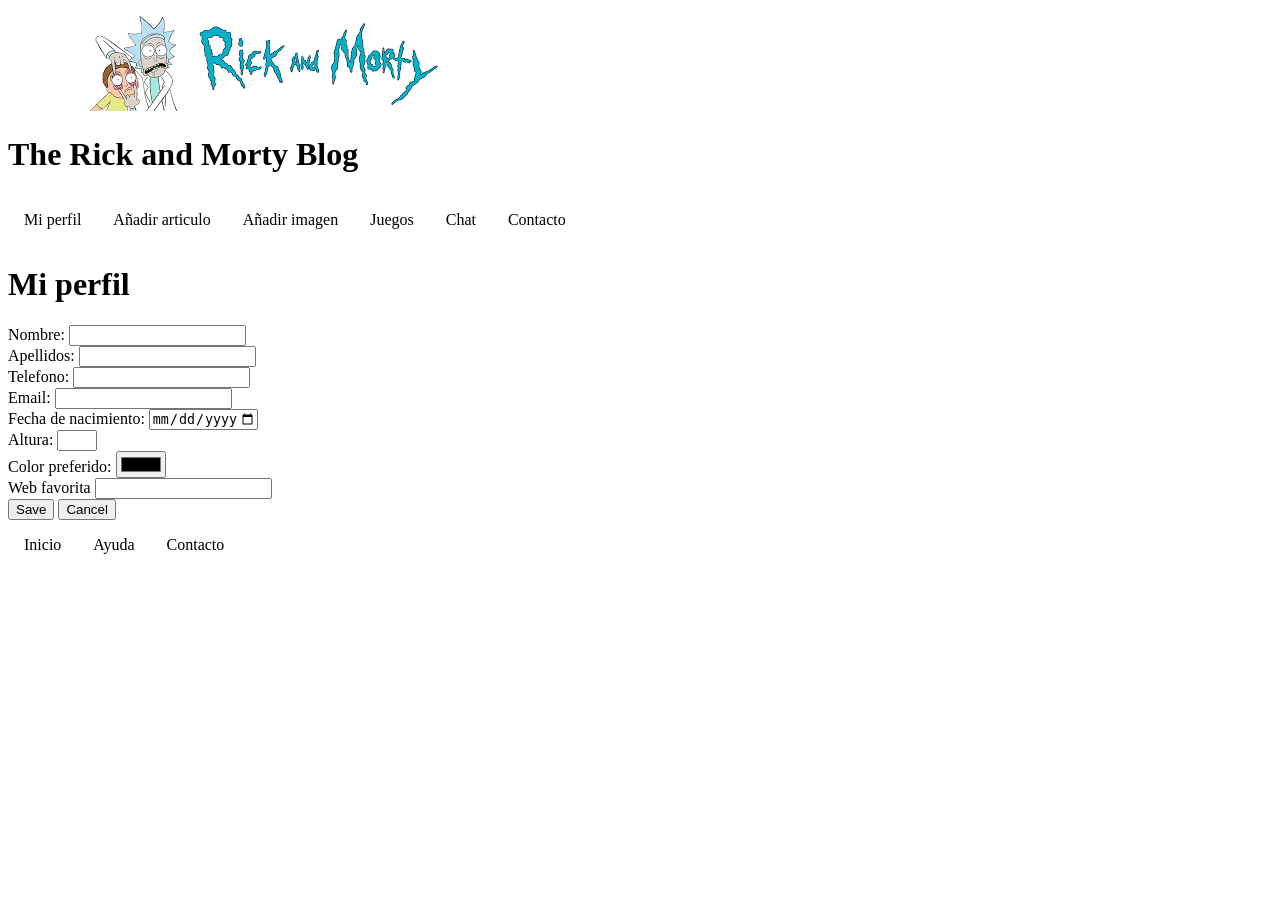
<file: Tema 1 - HTML5/registro.html>
<!doctype html>

<html lang="es-ES">

<head>
	<style type="text/css" media="screen">
		ul {
			list-style-type: none;
			margin: 0;
			padding: 0;
			overflow: hidden;
			background: white;
		}

		li {
			float: left;
		}

		li a {
			display: block;
			color: black;
			text-align: center;
			padding: 16px;
			text-decoration: none;
		}

		li a:hover {
			background-color: white;
		}
	</style>
	<meta charset="utf-8">
	<meta name="viewport" content="width=device-width, initial-scale=1.0">

	<title>The Rick and Morty Blog</title>
	<meta name="description" content="El blog más increible de todo el multiverso">
	<meta name="author" content="Francisco José Aguilar, Juan Manuel Bécares">
</head>

<body>
	<header id="header" class="">
		<a href="index.html">
		  <img src="./images/logo_rick_and_morty.png" alt="imagen de cabecera, Rick y Morty">
		</a>
		<h1>The Rick and Morty Blog</h1>
		<nav>
			<ul>
				<li>
					<a href="registro.html" title="Mi perfil">Mi perfil</a>
				</li>
				<li>
					<a href="#" title="Añadir articulo">Añadir articulo</a>
				</li>
				<li>
					<a href="#" title="Añadir imagen">Añadir imagen</a>
				</li>
				<li>
					<a href="#" title="Juegos">Juegos</a>
				</li>
				<li>
					<a href="#" title="Chat">Chat</a>
				</li>
				<li>
					<a href="#" title="Contacto">Contacto</a>
				</li>
			</ul>
		</nav>
	</header>
	<main>
		<header id="header" class="">
			<h1>Mi perfil</h1>
		</header>
		<div>
			<form action="perfil" action="#" method="post" accept-charset="utf-8">
				<div>
					<label for="firstname">Nombre:</label>
					<input type="text" id="firstname" name="firstname" minlength="10" maxlength="150" required>
				</div>
				<div>	
					<label for="lastname">Apellidos:</label>
					<input type="text" id="lastname" name="lastname" minlength="10" maxlength="150" value="" placeholder="" required>
				</div>

				<div>
					<label for="telephone">Telefono:</label>
					<input type="number" id="telephone" name="telephone" minlength="9" maxlength="9" size="9" value="" placeholder="" pattern="[0-9]{9}" required>
				</div>
				<div>
					<label for="email">Email:</label>
					<input type="email" id="email" name="email" value="" placeholder="" required>
				</div>
				<div>
					<label for="birthday">Fecha de nacimiento:</label>
					<input type="date" id="birthday" name="birthday" value="" placeholder="" min="1900-01-01" max="2018-01-01" required pattern="(?:(?:0[1-9]|1[0-2])[\/\\-. ]?(?:0[1-9]|[12][0-9])|(?:(?:0[13-9]|1[0-2])[\/\\-. ]?30)|(?:(?:0[13578]|1[02])[\/\\-. ]?31))[\/\\-. ]?(?:19|20)[0-9]{2}">
				</div>
				<div>
					<label for="height">Altura:</label>
					<input type="number" id="height" name="height" value="" placeholder="" min="1" max="3">
				</div>
				<div>
					<label for="favcolor">Color preferido:</label>
					<input type="color" id="favcolor" name="favcolor" value="" placeholder="">
				</div>
				<div>
					<label for="favweb">Web favorita</label>
					<input type="url" id="favweb" name="favweb" value="" placeholder="" required pattern="https?://.+">
				</div>
				<div>
					<input type="submit" name="Save" value="Save">
					<input type="submit" name="Cancel" value="Cancel">
				</div>
			</form>
		</div>
		<div>

		</div>
	</main>
	<footer>
		<ul>
			<li><a href="index.html" title="Inicio">Inicio</a></li>
			<li><a href="#" title="Ayuda">Ayuda</a></li>
			<li><a href="#" title="Contacto">Contacto</a></li>
		</ul>
	</footer>

</body>

</html>
</file>
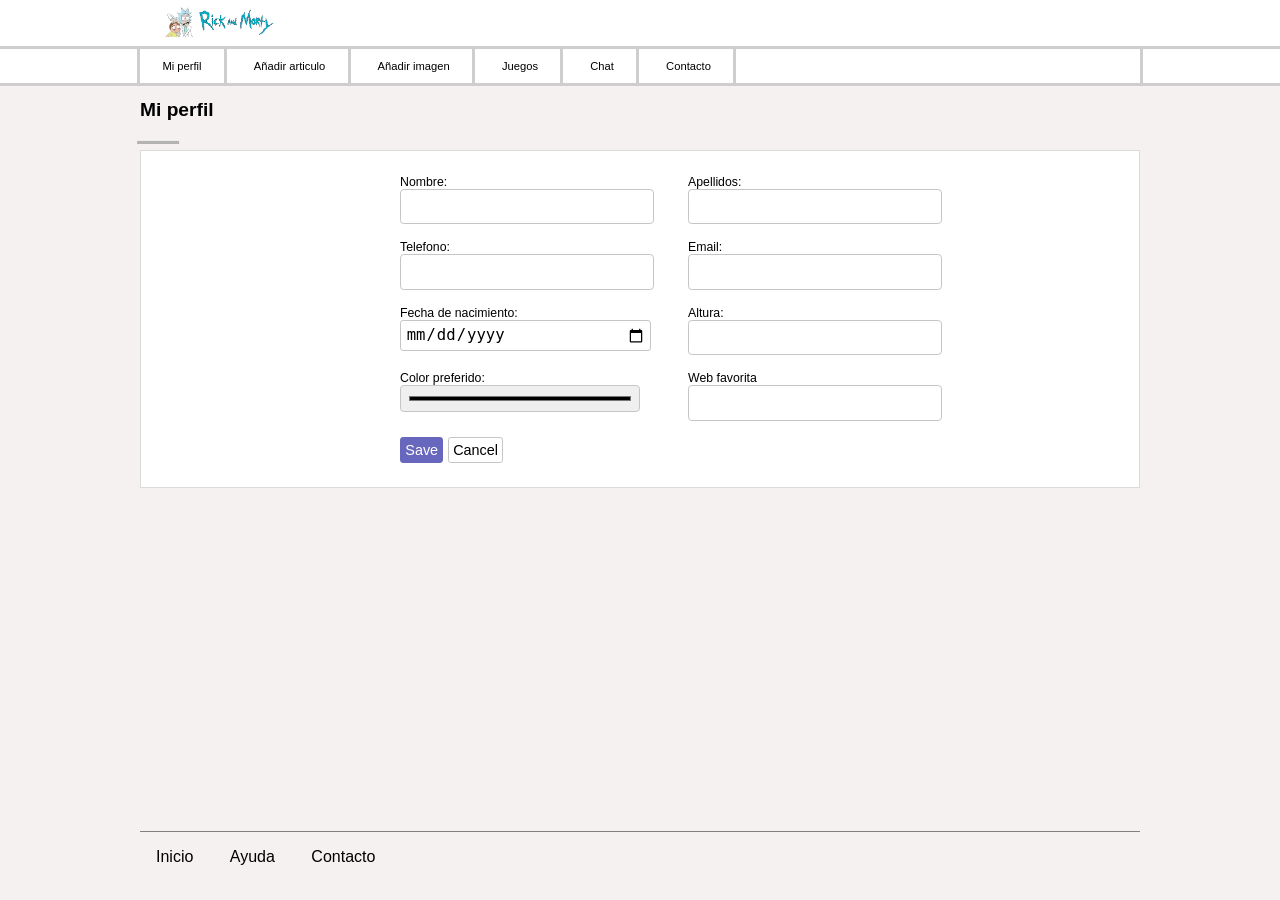
<file: Tema 2 - CSS/1 - Layout/registro.html>
<!doctype html>

<html lang="es-ES">

<head>
	<meta charset="utf-8">
	<meta name="viewport" content="width=device-width, initial-scale=1.0">

	<title>The Rick and Morty Blog</title>
	<meta name="description" content="El blog más increible de todo el multiverso">
	<meta name="author" content="Francisco José Aguilar, Juan Manuel Bécares">

	<link rel="stylesheet" href="./CSS/global.css">
	<link rel="stylesheet" href="./CSS/registro.css">
</head>

<body>
	<header id="header" class="header">
		<div class="header-superior">
			<a href="index.html">
				<img class="header-superior__image" src="./images/logo_rick_and_morty.png" alt="imagen de cabecera, Rick y Morty">
			</a>
			<h1 class="header-superior__title">The Rick and Morty Blog</h1>
		</div>
		<nav class="header-nav">
			<div class="header-nav__center">
				<a class="header-nav__link" href="registro.html" title="Mi perfil">Mi perfil</a>
				<a class="header-nav__link" href="article.html" title="Añadir articulo">Añadir articulo</a>
				<a class="header-nav__link" href="#" title="Añadir imagen">Añadir imagen</a>
				<a class="header-nav__link" href="#" title="Juegos">Juegos</a>
				<a class="header-nav__link" href="#" title="Chat">Chat</a>
				<a class="header-nav__link" href="#" title="Contacto">Contacto</a>
			</div>
		</nav>
	</header>
	
	<main class="main">
		<div class="main-wrapper">
			<header class="main-wrapper__titulo">
				<h1>Mi perfil</h1>
			</header>
			<div class="main-wrapper__contenido">
				<form
						class="perfil-formulario" 
						action="perfil" 
						action="#" 
						method="post" 
						accept-charset="utf-8">
					<div class="perfil-formulario__firstname">
						<label for="firstname">Nombre:</label>
						<input type="text" id="firstname" name="firstname" minlength="10" maxlength="150" required>
					</div>
					<div class="perfil-formulario__lastname">	
						<label for="lastname">Apellidos:</label>
						<input type="text" id="lastname" name="lastname" minlength="10" maxlength="150" value="" placeholder="" required>
					</div>

					<div class="perfil-formulario__telephone">
						<label for="telephone">Telefono:</label>
						<input type="number" id="telephone" name="telephone" minlength="9" maxlength="9" size="9" value="" placeholder="" pattern="[0-9]{9}" required>
					</div>
					<div class="perfil-formulario__email">
						<label for="email">Email:</label>
						<input type="email" id="email" name="email" value="" placeholder="" required>
					</div>
					<div class="perfil-formulario__birthday">
						<label for="birthday">Fecha de nacimiento:</label>
						<input type="date" id="birthday" name="birthday" value="" placeholder="" min="1900-01-01" max="2018-01-01" required pattern="(?:(?:0[1-9]|1[0-2])[\/\\-. ]?(?:0[1-9]|[12][0-9])|(?:(?:0[13-9]|1[0-2])[\/\\-. ]?30)|(?:(?:0[13578]|1[02])[\/\\-. ]?31))[\/\\-. ]?(?:19|20)[0-9]{2}">
					</div>
					<div class="perfil-formulario__height">
						<label for="height">Altura:</label>
						<input type="number" id="height" name="height" value="" placeholder="" min="1" max="3">
					</div>
					<div class="perfil-formulario__favcolor">
						<label for="favcolor">Color preferido:</label>
						<input type="color" id="favcolor" name="favcolor" value="" placeholder="">
					</div>
					<div class="perfil-formulario__favweb">
						<label for="favweb">Web favorita</label>
						<input type="url" id="favweb" name="favweb" value="" placeholder="" required pattern="https?://.+">
					</div>
					<div class="perfil-formulario__buttons">
						<input class="perfil-formulario__button perfil-formulario__button--save" type="submit" name="Save" value="Save">
						<input class="perfil-formulario__button perfil-formulario__button--cancel" type="submit" name="Cancel" value="Cancel">
					</div>
				</form>
			</div>
		</div>
	</main>
	<footer class="footer">
		<nav class="footer-nav">
			<a class="footer-nav__link" href="index.html" title="Inicio">Inicio</a>
			<a class="footer-nav__link" href="#" title="Ayuda">Ayuda</a>
			<a class="footer-nav__link" href="#" title="Contacto">Contacto</a>
		</nav>
	</footer>

</body>
</html>
</file>
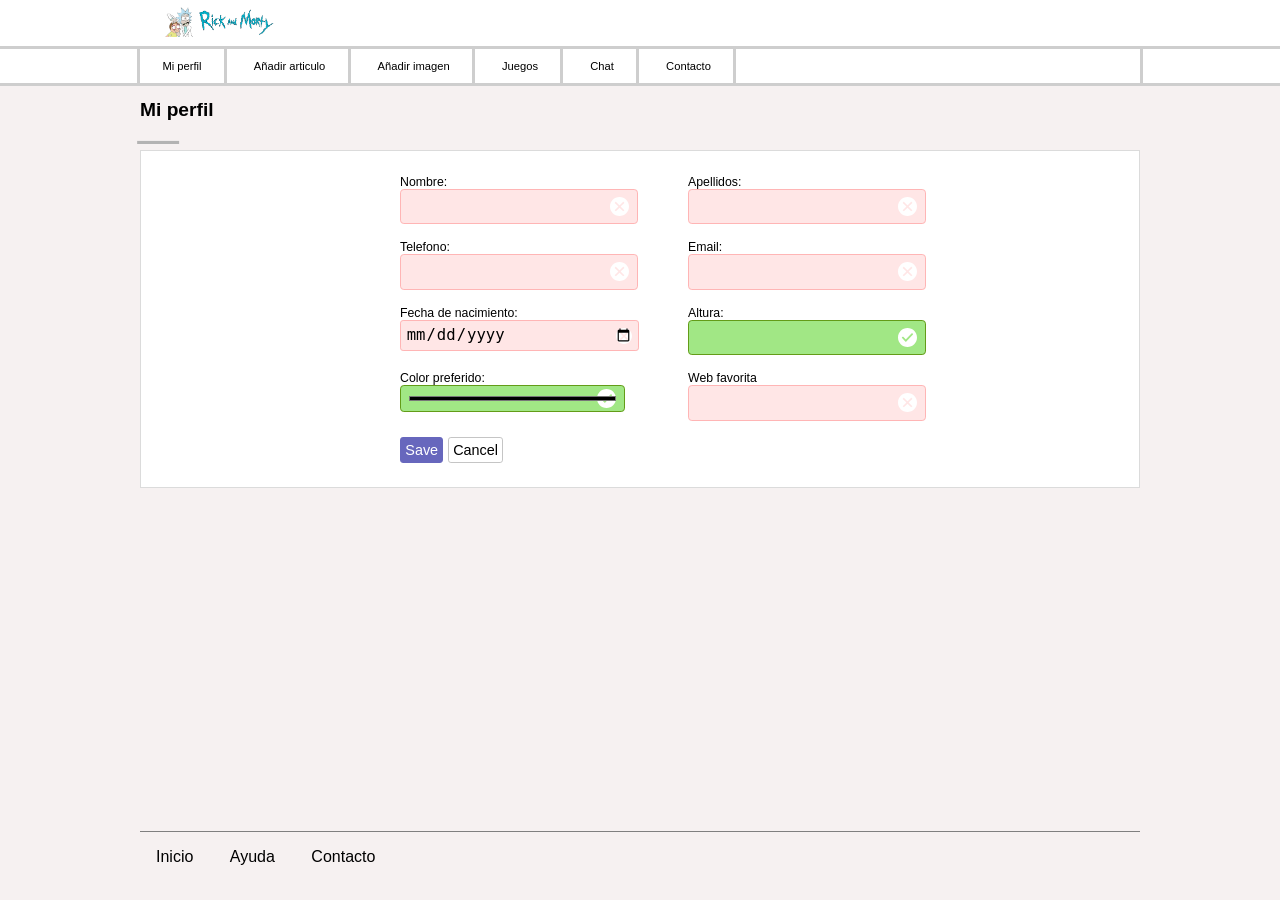
<file: Tema 2 - CSS/2 - Formularios/registro.html>
<!doctype html>

<html lang="es-ES">

<head>
	<meta charset="utf-8">
	<meta name="viewport" content="width=device-width, initial-scale=1.0">

	<title>The Rick and Morty Blog</title>
	<meta name="description" content="El blog más increible de todo el multiverso">
	<meta name="author" content="Francisco José Aguilar, Juan Manuel Bécares">

	<link rel="stylesheet" href="./CSS/global.css">
	<link rel="stylesheet" href="./CSS/registro.css">
</head>

<body>
	<header id="header" class="header">
		<div class="header-superior">
			<a href="index.html">
				<img class="header-superior__image" src="./images/logo_rick_and_morty.png" alt="imagen de cabecera, Rick y Morty">
			</a>
			<h1 class="header-superior__title">The Rick and Morty Blog</h1>
		</div>
		<nav class="header-nav">
			<div class="header-nav__center">
				<a class="header-nav__link" href="registro.html" title="Mi perfil">Mi perfil</a>
				<a class="header-nav__link" href="article.html" title="Añadir articulo">Añadir articulo</a>
				<a class="header-nav__link" href="#" title="Añadir imagen">Añadir imagen</a>
				<a class="header-nav__link" href="#" title="Juegos">Juegos</a>
				<a class="header-nav__link" href="#" title="Chat">Chat</a>
				<a class="header-nav__link" href="#" title="Contacto">Contacto</a>
			</div>
		</nav>
	</header>
	
	<main class="main">
		<div class="main-wrapper">
			<header class="main-wrapper__titulo">
				<h1>Mi perfil</h1>
			</header>
			<div class="main-wrapper__contenido">
				<form
						class="perfil-formulario" 
						action="perfil" 
						action="#" 
						method="post" 
						accept-charset="utf-8">
					<div class="perfil-formulario__firstname">
						<label for="firstname">Nombre:</label>
						<input type="text" id="firstname" name="firstname" minlength="10" maxlength="150" required>
					</div>
					<div class="perfil-formulario__lastname">	
						<label for="lastname">Apellidos:</label>
						<input type="text" id="lastname" name="lastname" minlength="10" maxlength="150" value="" placeholder="" required>
					</div>

					<div class="perfil-formulario__telephone">
						<label for="telephone">Telefono:</label>
						<input type="number" id="telephone" name="telephone" minlength="9" maxlength="9" size="9" value="" placeholder="" pattern="[0-9]{9}" required>
					</div>
					<div class="perfil-formulario__email">
						<label for="email">Email:</label>
						<input type="email" id="email" name="email" value="" placeholder="" required>
					</div>
					<div class="perfil-formulario__birthday">
						<label for="birthday">Fecha de nacimiento:</label>
						<input type="date" id="birthday" name="birthday" value="" placeholder="" min="1900-01-01" max="2018-01-01" required pattern="(?:(?:0[1-9]|1[0-2])[\/\\-. ]?(?:0[1-9]|[12][0-9])|(?:(?:0[13-9]|1[0-2])[\/\\-. ]?30)|(?:(?:0[13578]|1[02])[\/\\-. ]?31))[\/\\-. ]?(?:19|20)[0-9]{2}">
					</div>
					<div class="perfil-formulario__height">
						<label for="height">Altura:</label>
						<input type="number" id="height" name="height" value="" placeholder="" min="1" max="3">
					</div>
					<div class="perfil-formulario__favcolor">
						<label for="favcolor">Color preferido:</label>
						<input type="color" id="favcolor" name="favcolor" placeholder="">
					</div>
					<div class="perfil-formulario__favweb">
						<label for="favweb">Web favorita</label>
						<input type="url" id="favweb" name="favweb" value="" placeholder="" required pattern="https?://.+">
					</div>
					<div class="perfil-formulario__buttons">
						<input class="perfil-formulario__button perfil-formulario__button--save" type="submit" name="Save" value="Save">
						<input class="perfil-formulario__button perfil-formulario__button--cancel" type="submit" name="Cancel" value="Cancel">
					</div>
				</form>
			</div>
		</div>
	</main>
	<footer class="footer">
		<nav class="footer-nav">
			<a class="footer-nav__link" href="index.html" title="Inicio">Inicio</a>
			<a class="footer-nav__link" href="#" title="Ayuda">Ayuda</a>
			<a class="footer-nav__link" href="#" title="Contacto">Contacto</a>
		</nav>
	</footer>

</body>
</html>
</file>
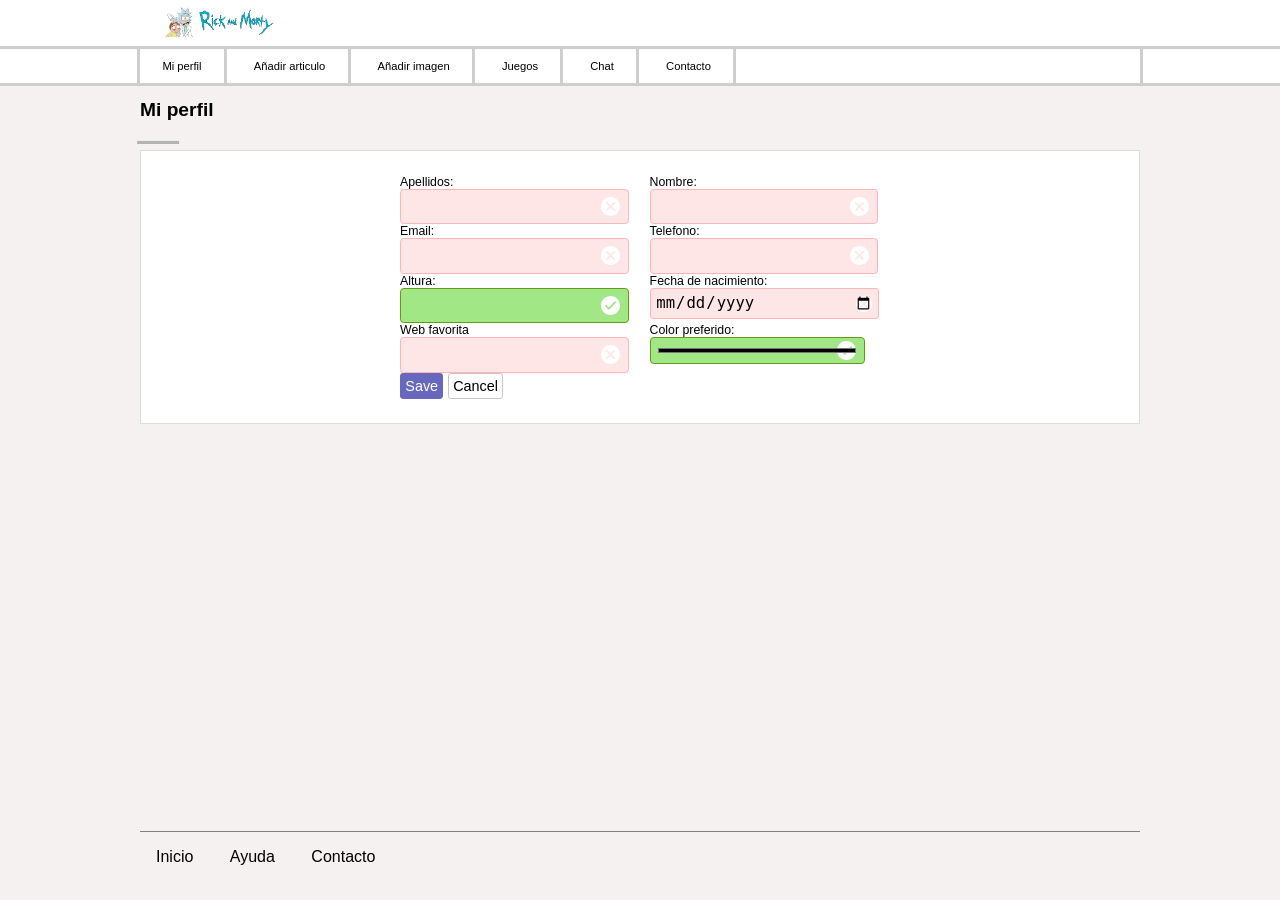
<file: Tema 2 - CSS/2 - Formularios_animations/registro.html>
<!doctype html>

<html lang="es-ES">

<head>
	<meta charset="utf-8">
	<meta name="viewport" content="width=device-width, initial-scale=1.0">

	<title>The Rick and Morty Blog</title>
	<meta name="description" content="El blog más increible de todo el multiverso">
	<meta name="author" content="Francisco José Aguilar, Juan Manuel Bécares">

	<link rel="stylesheet" href="./CSS/global.css">
	<link rel="stylesheet" href="./CSS/registro.css">
</head>

<body>
	<header id="header" class="header">
		<div class="header-superior">
			<a href="index.html">
				<img class="header-superior__image" src="./images/logo_rick_and_morty.png" alt="imagen de cabecera, Rick y Morty">
			</a>
			<h1 class="header-superior__title">The Rick and Morty Blog</h1>
		</div>
		<nav class="header-nav">
			<div class="header-nav__center">
				<a class="header-nav__link" href="registro.html" title="Mi perfil">Mi perfil</a>
				<a class="header-nav__link" href="article.html" title="Añadir articulo">Añadir articulo</a>
				<a class="header-nav__link" href="#" title="Añadir imagen">Añadir imagen</a>
				<a class="header-nav__link" href="#" title="Juegos">Juegos</a>
				<a class="header-nav__link" href="#" title="Chat">Chat</a>
				<a class="header-nav__link" href="#" title="Contacto">Contacto</a>
			</div>
		</nav>
	</header>
	
	<main class="main">
		<div class="main-wrapper">
			<header class="main-wrapper__titulo">
				<h1>Mi perfil</h1>
			</header>
			<div class="main-wrapper__contenido">
				<form
						class="perfil-formulario" 
						action="perfil" 
						action="#" 
						method="post" 
						accept-charset="utf-8">
					<div class="perfil-formulario__firstname perfil-formulario__bloque">
						<label for="firstname">Nombre:</label>
						<input type="text" id="firstname" name="firstname" minlength="10" maxlength="150" required>
					</div>
					<div class="perfil-formulario__lastname perfil-formulario__bloque">
						<label for="lastname">Apellidos:</label>
						<input type="text" id="lastname" name="lastname" minlength="10" maxlength="150" value="" placeholder="" required>
					</div>

					<div class="perfil-formulario__telephone perfil-formulario__bloque">
						<label for="telephone">Telefono:</label>
						<input type="number" id="telephone" name="telephone" minlength="9" maxlength="9" size="9" value="" placeholder="" pattern="[0-9]{9}" required>
					</div>
					<div class="perfil-formulario__email perfil-formulario__bloque">
						<label for="email">Email:</label>
						<input type="email" id="email" name="email" value="" placeholder="" required>
					</div>
					<div class="perfil-formulario__birthday perfil-formulario__bloque">
						<label for="birthday">Fecha de nacimiento:</label>
						<input type="date" id="birthday" name="birthday" value="" placeholder="" min="1900-01-01" max="2018-01-01" required pattern="(?:(?:0[1-9]|1[0-2])[\/\\-. ]?(?:0[1-9]|[12][0-9])|(?:(?:0[13-9]|1[0-2])[\/\\-. ]?30)|(?:(?:0[13578]|1[02])[\/\\-. ]?31))[\/\\-. ]?(?:19|20)[0-9]{2}">
					</div>
					<div class="perfil-formulario__height perfil-formulario__bloque">
						<label for="height">Altura:</label>
						<input type="number" id="height" name="height" value="" placeholder="" min="1" max="3">
					</div>
					<div class="perfil-formulario__favcolor perfil-formulario__bloque">
						<label for="favcolor">Color preferido:</label>
						<input type="color" id="favcolor" name="favcolor" placeholder="">
					</div>
					<div class="perfil-formulario__favweb perfil-formulario__bloque">
						<label for="favweb">Web favorita</label>
						<input type="url" id="favweb" name="favweb" value="" placeholder="" required pattern="https?://.+">
					</div>
					<div class="perfil-formulario__buttons">
						<input class="perfil-formulario__button perfil-formulario__button--save" type="submit" name="Save" value="Save">
						<input class="perfil-formulario__button perfil-formulario__button--cancel" type="submit" name="Cancel" value="Cancel">
					</div>
				</form>
			</div>
		</div>
	</main>
	<footer class="footer">
		<nav class="footer-nav">
			<a class="footer-nav__link" href="index.html" title="Inicio">Inicio</a>
			<a class="footer-nav__link" href="#" title="Ayuda">Ayuda</a>
			<a class="footer-nav__link" href="#" title="Contacto">Contacto</a>
		</nav>
	</footer>

</body>
</html>
</file>
<file: Tema 2 - CSS/1 - Layout/CSS/global.css>
/* Utilizar éste CSS para parámetros globales de toda la aplicación */

html, body{
    margin: 0;
    padding: 0;
    font-family: 'Segoe UI', Tahoma, Geneva, Verdana, sans-serif;
    background: rgb(246, 241, 241);
    height: 100%;
}

/* HEADER - CABECERA */
/* .header{} */
.header{
    background: white;
}
.header-superior{
    max-width: 1000px;
    margin: 0 auto;
}
.header-superior__image{
    height: 2em;
    margin: 0.3em 0;
}
.header-superior__title{
    display: none;
}

.header-nav {
    /* background: rgb(238, 238, 238); */
    border-style: solid none;
    border-color: #cecece;
}
.header-nav__center { 
    max-width: 1000px;
    margin: 0 auto;
    border-style: none solid;
    border-color: #cecece;
}
.header-nav__link {
    display: inline-block;
    font-size: 0.7em;
    padding: 1em 2em;
    text-decoration: none;
    color: black;
    border-right: solid #cecece;
}

/* Fondo grisaceo para el resto de la página  */
main, footer {
    display: inline-block;
    width: 100%;
}


/* Zona del contenio - MAIN */
.main{
    min-height: calc(100% - 11em);
}
.main-wrapper {
    max-width: 1000px;
    margin: 0 auto;
}
.main-wrapper__titulo{
    font-size: 0.6em;
    font-weight: normal;
    position: relative;
    margin-bottom: 3em;
}
.main-wrapper__titulo::after{
    content: '_';
    font-size: 5em;
    color: rgb(179, 179, 179);
    transform: scaleX(1.5);

    position: absolute;
    bottom: -0.5em;
    left: 0.1em;
}
.main-wrapper__contenido{
    background: white;  
    padding: 0.5em;
    border: 0.1em solid rgb(219, 219, 219);
}

/* Pié de página - FOOTER */
.footer{ /* Hack para poner al fondo de la pagina el pie */
    position: static;
    right: 0;
    bottom: 0;
    left: 0;
    margin-top: 1.3em;
}
.footer-nav{
    max-width: 1000px;
    margin: 0 auto;
    border-top: 0.1em solid grey;
}
.footer-nav__link {
    text-decoration: none;
    color: black;
    padding: 1em;
    display: inline-block;
}
</file>
<file: Tema 2 - CSS/1 - Layout/CSS/registro.css>
.perfil-formulario{
    display: grid;
    max-width: 30em;
    margin: 1em auto;
    grid-template-columns: 15em 15em;
    grid-gap: 1em 3em;
}
.perfil-formulario__firstname{

}
.perfil-formulario__lastname{

}
.perfil-formulario__telephone{

}
.perfil-formulario__email{

}
.perfil-formulario__birthday{

}
.perfil-formulario__height{

}
.perfil-formulario__favcolor{

}
.perfil-formulario__favweb{

}
.perfil-formulario__buttons{

}

.perfil-formulario label{
    display: block;
    font-size: 0.77em;
}
.perfil-formulario input {
    width: 100%;
    padding: 0.3em;
    font-size: 1.2em;
    border-radius: 0.2em;
    border: 0.1em solid rgb(197, 197, 197);
}

/* hack - añade el tipo de elemento para que sea más descriptivo e ignore la propiedad genérica*/
input.perfil-formulario__button {
    width: auto;
    font-size: 0.9em;
}
.perfil-formulario__button--save{
    background: rgb(103, 103, 189);
    border-color: rgb(103, 103, 189) !important;
    color: white;
}

.perfil-formulario__button--cancel{
    background: white;
}
</file>
<file: Tema 2 - CSS/2 - Formularios/CSS/global.css>
/* Utilizar éste CSS para parámetros globales de toda la aplicación */

html, body{
    margin: 0;
    padding: 0;
    font-family: 'Segoe UI', Tahoma, Geneva, Verdana, sans-serif;
    background: rgb(246, 241, 241);
    height: 100%;
}

/* HEADER - CABECERA */
/* .header{} */
.header{
    background: white;
}
.header-superior{
    max-width: 1000px;
    margin: 0 auto;
}
.header-superior__image{
    height: 2em;
    margin: 0.3em 0;
}
.header-superior__title{
    display: none;
}

.header-nav {
    /* background: rgb(238, 238, 238); */
    border-style: solid none;
    border-color: #cecece;
}
.header-nav__center { 
    max-width: 1000px;
    margin: 0 auto;
    border-style: none solid;
    border-color: #cecece;
}
.header-nav__link {
    display: inline-block;
    font-size: 0.7em;
    padding: 1em 2em;
    text-decoration: none;
    color: black;
    border-right: solid #cecece;
}

/* Fondo grisaceo para el resto de la página  */
main, footer {
    display: inline-block;
    width: 100%;
}


/* Zona del contenio - MAIN */
.main{
    min-height: calc(100% - 11em);
}
.main-wrapper {
    max-width: 1000px;
    margin: 0 auto;
}
.main-wrapper__titulo{
    font-size: 0.6em;
    font-weight: normal;
    position: relative;
    margin-bottom: 3em;
}
.main-wrapper__titulo::after{
    content: '_';
    font-size: 5em;
    color: rgb(179, 179, 179);
    transform: scaleX(1.5);

    position: absolute;
    bottom: -0.5em;
    left: 0.1em;
}
.main-wrapper__contenido{
    background: white;  
    padding: 0.5em;
    border: 0.1em solid rgb(219, 219, 219);
}

/* Pié de página - FOOTER */
.footer{ /* Hack para poner al fondo de la pagina el pie */
    position: static;
    right: 0;
    bottom: 0;
    left: 0;
    margin-top: 1.3em;
}
.footer-nav{
    max-width: 1000px;
    margin: 0 auto;
    border-top: 0.1em solid grey;
}
.footer-nav__link {
    text-decoration: none;
    color: black;
    padding: 1em;
    display: inline-block;
}
</file>
<file: Tema 2 - CSS/2 - Formularios/CSS/registro.css>
.perfil-formulario{
    display: grid;
    max-width: 30em;
    margin: 1em auto;
    grid-template-columns: 15em 15em;
    grid-gap: 1em 3em;
}
.perfil-formulario__firstname{

}
.perfil-formulario__lastname{

}
.perfil-formulario__telephone{

}
.perfil-formulario__email{

}
.perfil-formulario__birthday{

}
.perfil-formulario__height{

}
.perfil-formulario__favcolor{

}
.perfil-formulario__favweb{

}
.perfil-formulario__buttons{

}

.perfil-formulario label{
    display: block;
    font-size: 0.77em;
}
.perfil-formulario input {
    width: calc(100% - 0.8em);
    padding: 0.3em;
    font-size: 1.2em;
    border-radius: 0.2em;
    border: 0.1em solid rgb(197, 197, 197);
}

/* hack - añade el tipo de elemento para que sea más descriptivo e ignore la propiedad genérica*/
input.perfil-formulario__button {
    width: auto;
    font-size: 0.9em;
}
.perfil-formulario__button--save{
    background: rgb(103, 103, 189);
    border-color: rgb(103, 103, 189) !important;
    color: white;
}

.perfil-formulario__button--cancel{
    background: white;
}

/* Validación del formulario: */
.perfil-formulario__firstname input:valid,
.perfil-formulario__lastname  input:valid,
.perfil-formulario__telephone input:valid,
.perfil-formulario__email     input:valid,
.perfil-formulario__birthday  input:valid,
.perfil-formulario__height    input:valid,
.perfil-formulario__favcolor  input:valid,
.perfil-formulario__favweb    input:valid{
    border-color: rgb(99, 156, 24);
    background: #a1e785 url("../images/form_validation/checked.svg") no-repeat center right 0.4em / 1em;
}   

.perfil-formulario__firstname input:invalid,
.perfil-formulario__lastname  input:invalid,
.perfil-formulario__telephone input:invalid,
.perfil-formulario__email     input:invalid,
.perfil-formulario__birthday  input:invalid,
.perfil-formulario__height    input:invalid,
.perfil-formulario__favcolor  input:invalid,
.perfil-formulario__favweb    input:invalid{
    border-color: rgb(255, 181, 181);
    background: #ffe6e6 url("../images/form_validation/error.svg") no-repeat center right 0.4em / 1em;
}
</file>
<file: Tema 2 - CSS/2 - Formularios_animations/CSS/global.css>
/* Utilizar éste CSS para parámetros globales de toda la aplicación */

html, body{
    margin: 0;
    padding: 0;
    font-family: 'Segoe UI', Tahoma, Geneva, Verdana, sans-serif;
    background: rgb(246, 241, 241);
    height: 100%;
}

/* HEADER - CABECERA */
/* .header{} */
.header{
    background: white;
}
.header-superior{
    max-width: 1000px;
    margin: 0 auto;
}
.header-superior__image{
    height: 2em;
    margin: 0.3em 0;
}
.header-superior__title{
    display: none;
}

.header-nav {
    /* background: rgb(238, 238, 238); */
    border-style: solid none;
    border-color: #cecece;
}
.header-nav__center { 
    max-width: 1000px;
    margin: 0 auto;
    border-style: none solid;
    border-color: #cecece;
}
.header-nav__link {
    display: inline-block;
    font-size: 0.7em;
    padding: 1em 2em;
    text-decoration: none;
    color: black;
    border-right: solid #cecece;
}

/* Fondo grisaceo para el resto de la página  */
main, footer {
    display: inline-block;
    width: 100%;
}


/* Zona del contenio - MAIN */
.main{
    min-height: calc(100% - 11em);
}
.main-wrapper {
    max-width: 1000px;
    margin: 0 auto;
}
.main-wrapper__titulo{
    font-size: 0.6em;
    font-weight: normal;
    position: relative;
    margin-bottom: 3em;
}
.main-wrapper__titulo::after{
    content: '_';
    font-size: 5em;
    color: rgb(179, 179, 179);
    transform: scaleX(1.5);

    position: absolute;
    bottom: -0.5em;
    left: 0.1em;
}
.main-wrapper__contenido{
    background: white;  
    padding: 0.5em;
    border: 0.1em solid rgb(219, 219, 219);
}

/* Pié de página - FOOTER */
.footer{ /* Hack para poner al fondo de la pagina el pie */
    position: static;
    right: 0;
    bottom: 0;
    left: 0;
    margin-top: 1.3em;
}
.footer-nav{
    max-width: 1000px;
    margin: 0 auto;
    border-top: 0.1em solid grey;
}
.footer-nav__link {
    text-decoration: none;
    color: black;
    padding: 1em;
    display: inline-block;
}
</file>
<file: Tema 2 - CSS/2 - Formularios_animations/CSS/registro.css>
.perfil-formulario{
    /* display: grid; */
    max-width: 30em;
    margin: 1em auto;
    /* grid-template-columns: 15em 15em; */
    /* grid-gap: 1em 3em; */
}



.perfil-formulario__firstname{

}
.perfil-formulario__lastname{

}
.perfil-formulario__telephone{

}
.perfil-formulario__email{

}
.perfil-formulario__birthday{

}
.perfil-formulario__height{

}
.perfil-formulario__favcolor{

}
.perfil-formulario__favweb{

}
.perfil-formulario__buttons{

}

.perfil-formulario label{
    display: block;
    font-size: 0.77em;
}
.perfil-formulario input {
    width: calc(100% - 0.8em);
    padding: 0.3em;
    font-size: 1.2em;
    border-radius: 0.2em;
    border: 0.1em solid rgb(197, 197, 197);
}

.perfil-formulario{
    position: relative;
    transition: height 1s;
}

.perfil-formulario__bloque {
    will-change: width, margin-top, margin-bottom;
    transition: width 1s, margin-top 1s, margin-bottom 1s;
}

.perfil-formulario__bloque:nth-child(odd) {
    position: absolute;
    right: 0;
    width: 48%;
}

.perfil-formulario__bloque:nth-child(even) {
    width: 48%;
}

@media (max-width: 600px){
    .perfil-formulario__bloque {
        width: 100% !important;
    }
    .perfil-formulario__bloque:nth-child(odd) {
        margin-top: 3.5em;
    }

    .perfil-formulario__bloque:nth-child(even) {
        margin-bottom: 3.5em;
    }
}


/* hack - añade el tipo de elemento para que sea más descriptivo e ignore la propiedad genérica*/
input.perfil-formulario__button {
    width: auto;
    font-size: 0.9em;
}
.perfil-formulario__button--save{
    background: rgb(103, 103, 189);
    border-color: rgb(103, 103, 189) !important;
    color: white;
}

.perfil-formulario__button--cancel{
    background: white;
}

/* Validación del formulario: */
.perfil-formulario__firstname input:valid,
.perfil-formulario__lastname  input:valid,
.perfil-formulario__telephone input:valid,
.perfil-formulario__email     input:valid,
.perfil-formulario__birthday  input:valid,
.perfil-formulario__height    input:valid,
.perfil-formulario__favcolor  input:valid,
.perfil-formulario__favweb    input:valid{
    border-color: rgb(99, 156, 24);
    background: #a1e785 url("../images/form_validation/checked.svg") no-repeat center right 0.4em / 1em;
}   

.perfil-formulario__firstname input:invalid,
.perfil-formulario__lastname  input:invalid,
.perfil-formulario__telephone input:invalid,
.perfil-formulario__email     input:invalid,
.perfil-formulario__birthday  input:invalid,
.perfil-formulario__height    input:invalid,
.perfil-formulario__favcolor  input:invalid,
.perfil-formulario__favweb    input:invalid{
    border-color: rgb(255, 181, 181);
    background: #ffe6e6 url("../images/form_validation/error.svg") no-repeat center right 0.4em / 1em;
}
</file>
